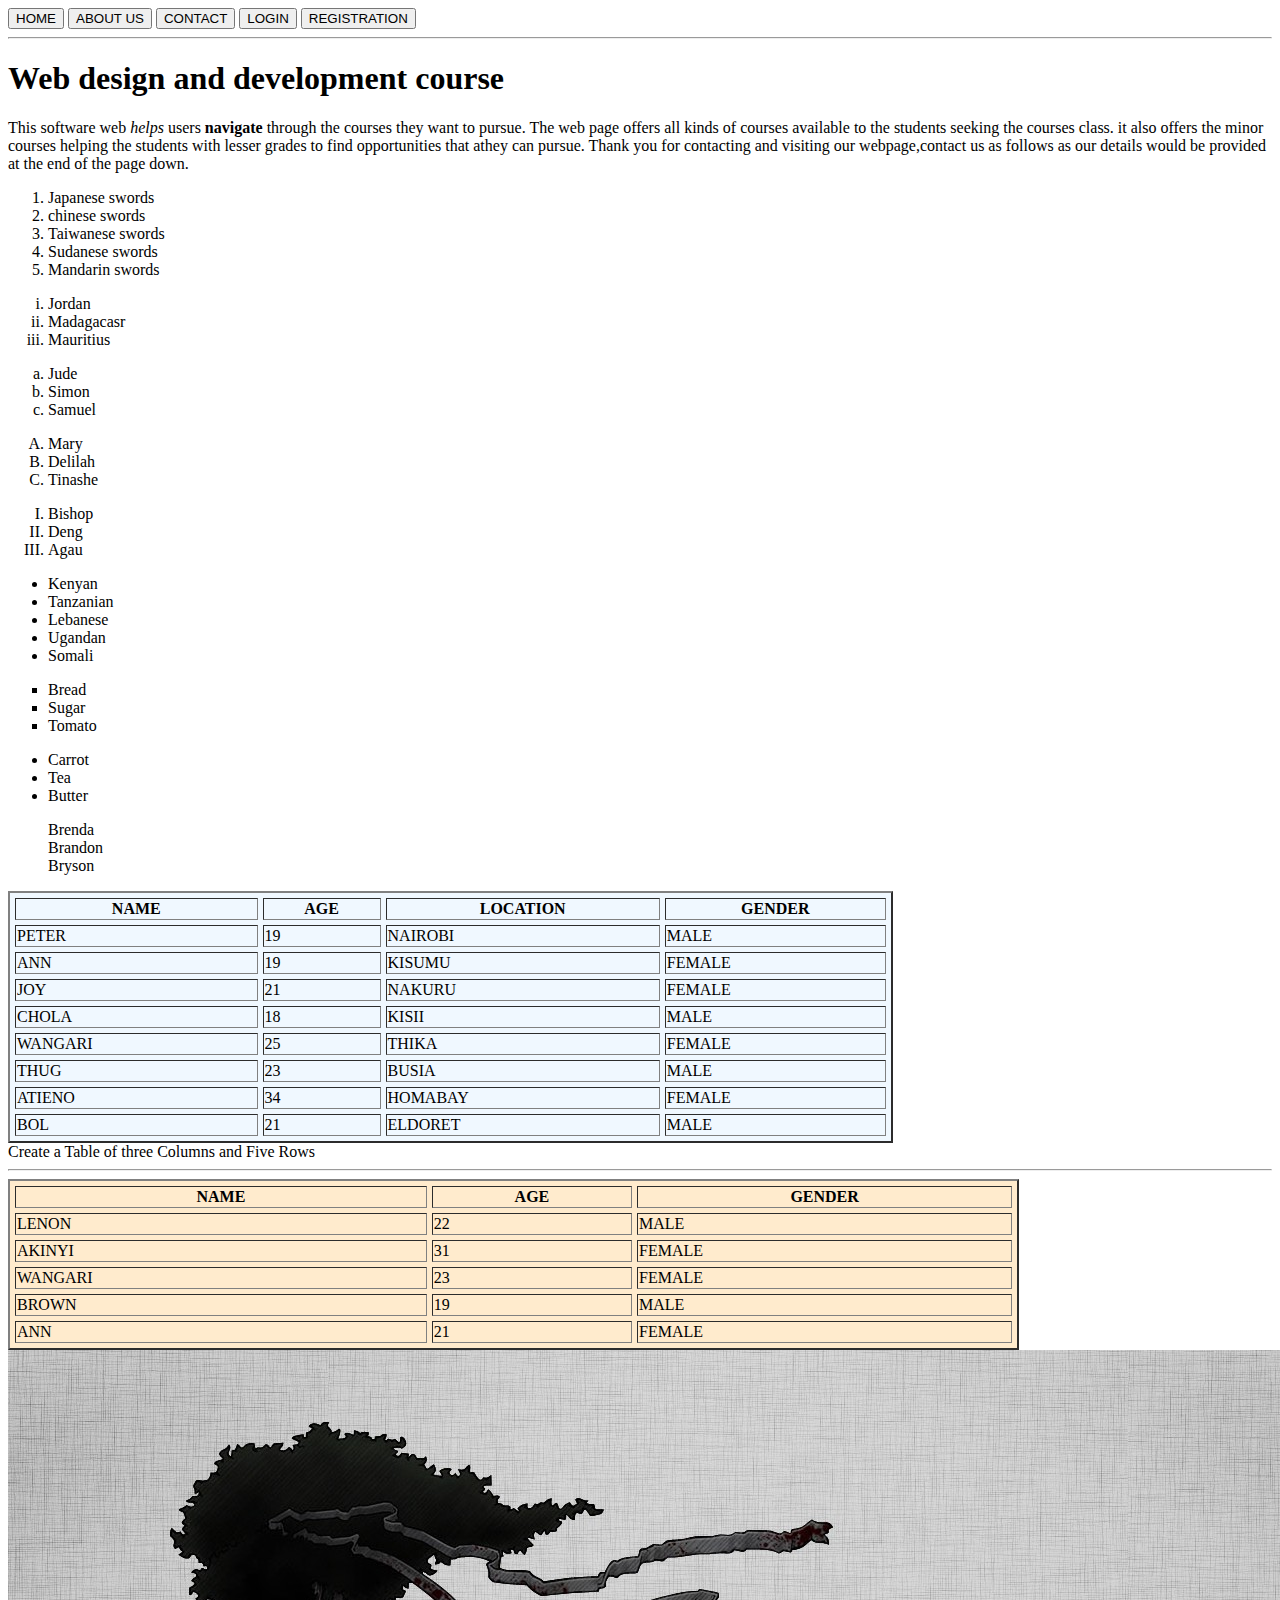
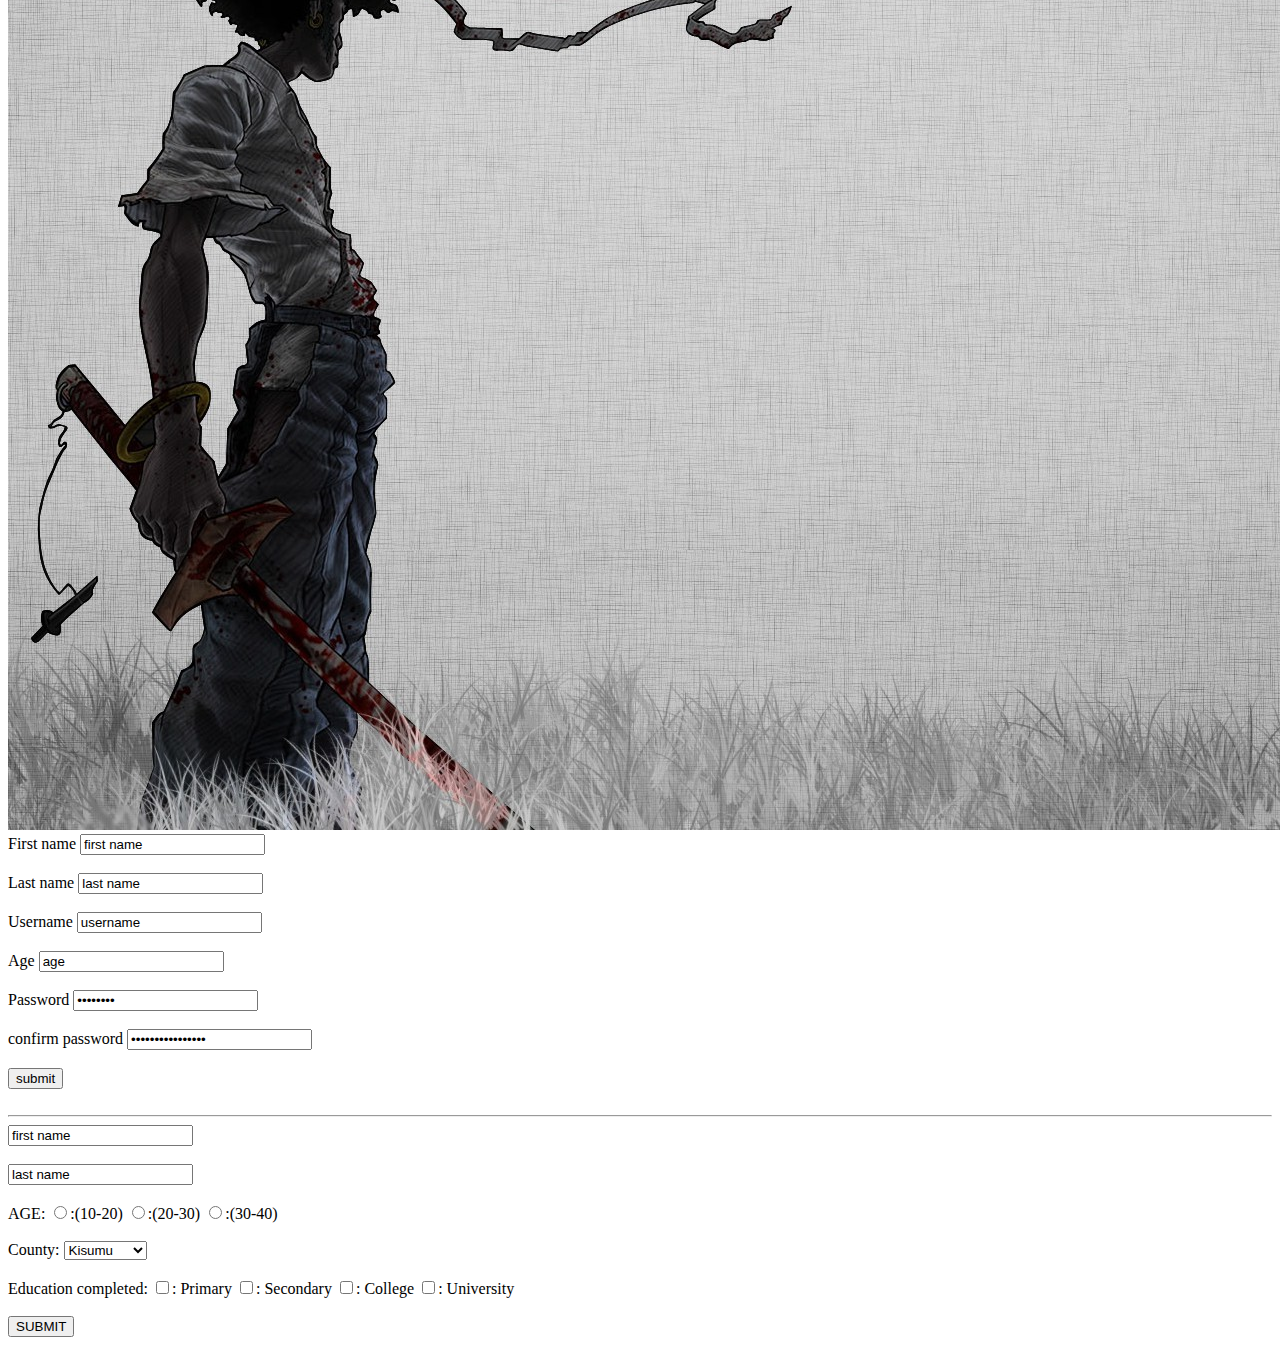
<file: INDEX.html>
<!DOCTYPE html>
<html lang="en">
<head>
    <meta charset="UTF-8">
    <title>Recap</title>
</head>
<body>
<button>HOME</button>
<button>ABOUT US</button>
<button>CONTACT</button>
<button>LOGIN</button>
<button>REGISTRATION</button>
<hr>

<h1>Web design and development course</h1>
<p>This software web <em>helps</em> users <strong>navigate</strong>  through the courses they want to pursue.
The web page offers all kinds of courses available to the students seeking the courses class.
it also offers the minor courses helping the students with lesser grades to find opportunities that athey can pursue.
Thank you for contacting and visiting our webpage,contact us as follows as our details would be provided at the end of the page down.
   <ol>
    <li>Japanese swords</li>
    <li>chinese swords</li>
    <li>Taiwanese swords</li>
    <li>Sudanese swords</li>
    <li>Mandarin swords</li>
</ol>
<ol type="i">
    <li>Jordan</li>
    <li>Madagacasr</li>
    <li>Mauritius</li>
</ol>
<ol type="a">
    <li>Jude</li>
    <li>Simon</li>
    <li>Samuel</li>
</ol>
<ol type="A">
    <li>Mary</li>
    <li>Delilah</li>
    <li>Tinashe</li>
</ol>
<ol type="I">
    <li>Bishop</li>
    <li>Deng</li>
    <li>Agau</li>
</ol>
<ul>
    <li>Kenyan</li>
    <li>Tanzanian</li>
    <li>Lebanese</li>
    <li>Ugandan</li>
    <li>Somali</li>
</ul>
<ul type="square">
    <li>Bread</li>
    <li>Sugar</li>
    <li>Tomato</li>
</ul>
<ul type="cirlces">
    <li>Carrot</li>
    <li>Tea</li>
    <li>Butter</li>
</ul>
<ul type="none">
    <li>Brenda</li>
    <li>Brandon</li>
    <li>Bryson</li>
</ul>
<table border="2" cellspacing="5" width="70%" bgcolor="#f0f8ff">
    <tr>
        <th>NAME</th>
        <th>AGE</th>
        <th>LOCATION</th>
        <th>GENDER</th>
    </tr>
    <tr>
        <td>PETER</td>
        <td>19</td>
        <td>NAIROBI</td>
        <td>MALE</td>
    </tr>
    <tr>
        <td>ANN</td>
        <td>19</td>
        <td>KISUMU</td>
        <td>FEMALE</td>
    </tr>
    <tr>
        <td>JOY</td>
        <td>21</td>
        <td>NAKURU</td>
        <td>FEMALE</td>
    </tr>
    <tr>
        <td>CHOLA</td>
        <td>18</td>
        <td>KISII</td>
        <td>MALE</td>
    </tr>
    <tr>
        <td>WANGARI</td>
        <td>25</td>
        <td>THIKA</td>
        <td>FEMALE</td>
    </tr>
    <tr>
        <td>THUG</td>
        <td>23</td>
        <td>BUSIA</td>
        <td>MALE</td>
    </tr>
    <tr>
        <td>ATIENO</td>
        <td>34</td>
        <td>HOMABAY</td>
        <td>FEMALE</td>
    </tr>
    <tr>
        <td>BOL</td>
        <td>21</td>
        <td>ELDORET</td>
        <td>MALE</td>
    </tr>


</table>
Create a Table of three Columns
and Five Rows
<hr>
<table border="2" cellspacing="5" width="80%" bgcolor="#ffebcd">
    <tr>
        <th>NAME</th>
        <th>AGE</th>
        <th>GENDER</th>
    </tr>
    <tr>
        <td>LENON</td>
        <td>22</td>
        <td>MALE</td>
    </tr>
    <tr>
        <td>AKINYI</td>
        <td>31</td>
        <td>FEMALE</td>
    </tr>
    <tr>
        <td>WANGARI</td>
        <td>23</td>
        <td>FEMALE</td>
    </tr>
    <tr>
        <td>BROWN</td>
        <td>19</td>
        <td>MALE</td>
    </tr>
    <tr>
        <td>ANN</td>
        <td>21</td>
        <td>FEMALE</td>
    </tr>
</table>
    <img src="R37c754f64b9dff3f0932c2c9525fc609.jpg" alt="">
<form action="">
    <label for="">First name</label>
    <input type="text" name="first name" value="first name" placeholder="Enter your first name"><br><br>
    <label for="">Last name</label>
    <input type="text" name="last name" value="last name" placeholder="Enter your last name"><br><br>
    <label for="">Username</label>
    <input type="text" name="username" value="username" placeholder="Enter username"><br><br>
    <label for="">Age</label>
    <input type="text" name="age" value="age" placeholder="enter your age"><br><br>
    <label for="">Password</label>
    <input type="password" name="password" value="password" placeholder="enter password"><br><br>
    <label for="">confirm password</label>
    <input type="password" name="confirm password" value="confirm password" placeholder="confirm password"><br><br>
    <input type="SUBMIT" name="submit" value="submit" placeholder="submit"><br><br>
</form>
<hr>

<form action="">
    <input type="text" placeholder="first name" name="first name" value="first name"><br><br>
    <input type="text" placeholder="last name" name="last name" value="last name"><br><br>
    AGE: <input type="radio" name="age" value="ten">:(10-20)
         <input type="radio" name="age" value="twenty">:(20-30)
         <input type="radio" name="age" value="thirty">:(30-40)
    <br><br>
    County:
    <select name="dropdown" id="">
        <option value="">Kisumu</option>
        <option value="">Nairobi</option>
        <option value="">Machakos</option>
        <option value="">Nakuru</option>
        <option value="">Mombasa</option>

    </select>
    <br><br>
    Education completed:
    <input type="checkbox" name="education" Value="Primary">: Primary
    <input type="checkbox" name="education" value="Secondary">: Secondary
    <input type="checkbox" name="education" value="College">: College
    <input type="checkbox" name="education" value="University">: University
    <br><br>
    <input type="submit" value="SUBMIT" name="SUBMIT">
</form>



</body>
</html>
</file>
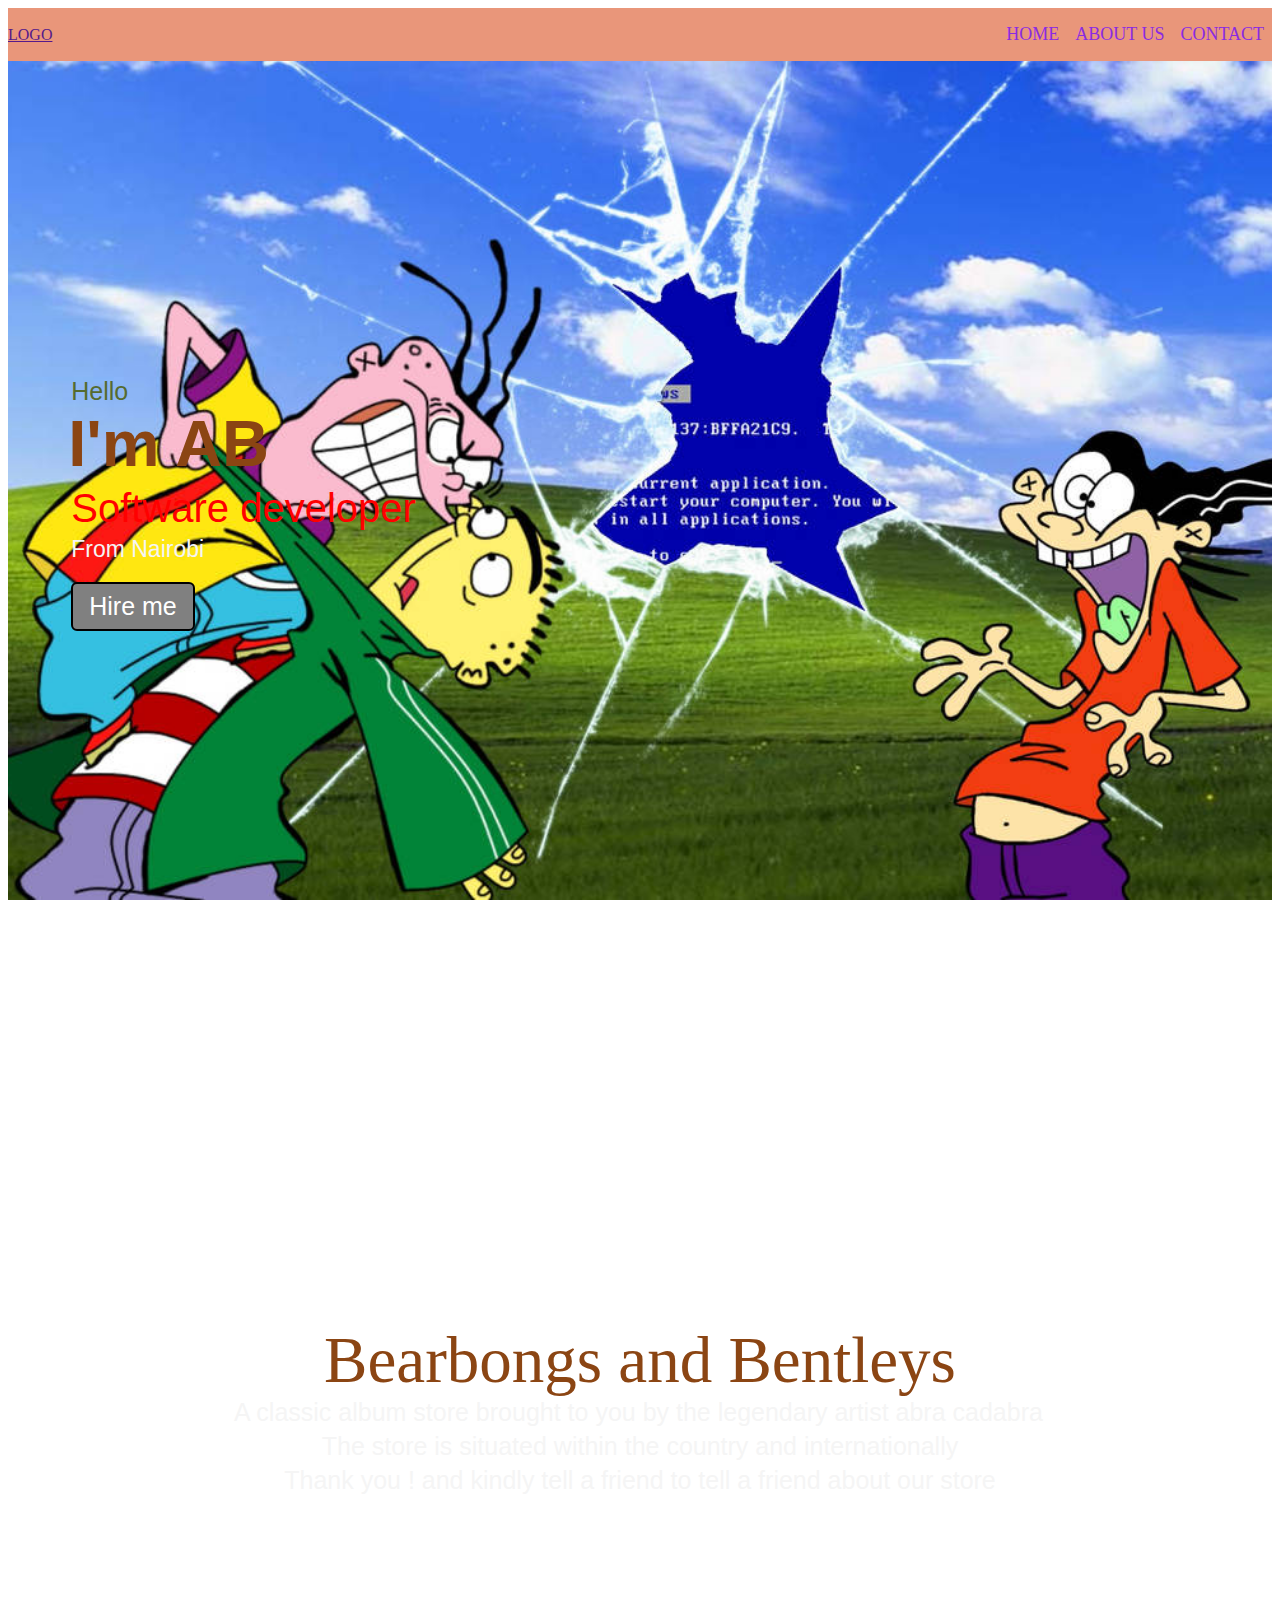
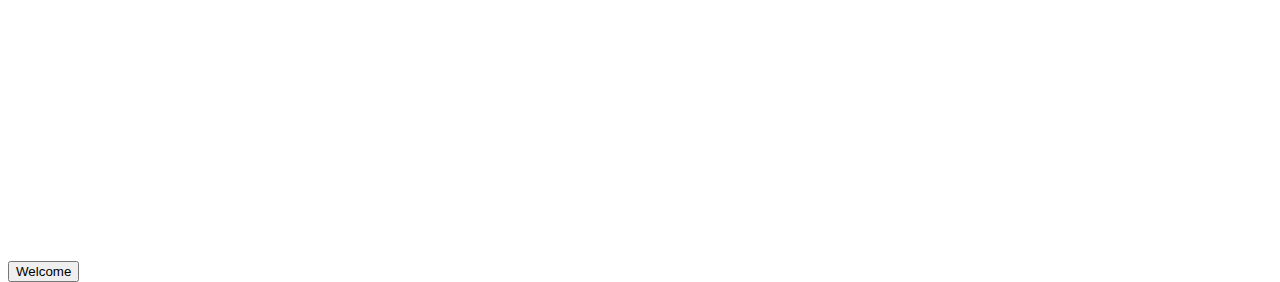
<file: div.html>
<!DOCTYPE html>
<html lang="en">
<head>
    <meta charset="UTF-8">
    <title>Division</title>
    <link rel="stylesheet" href="KILLAMI/myfile.css">
</head>
<body>
<div class="navbar">
    <div class="logo">
        <a href="">LOGO</a>
    </div>
    <ul class="menu">
        <li><a href="">HOME</a></li>
        <li><a href="">ABOUT US</a></li>
        <li><a href="">CONTACT</a></li>
    </ul>
</div>

<section class="home" id="home">
    <div class="home-content">
        <div class="text">
            <div class="text-one">Hello</div>
            <div class="text-two">I'm  AB</div>
            <div class="text-three">Software developer</div>
            <div class="text-four">From Nairobi</div>
        </div>
        <div class="button">
           <button>Hire me</button>
        </div>
    </div>
</section>
<section class="about" id="about">
 <div class="about-content">
        <div class="text">
            <div class="text-one">Bearbongs and Bentleys</div>
            <div class="text-two">A classic album store  brought to you by the legendary artist abra cadabra</div>
            <div class="text-three">The store is situated within the country and internationally</div>
            <div class="text-four">Thank you ! and kindly tell a friend to tell a friend about our store</div></div>
        </div>
        <div class="button">
           <button>Welcome</button>
        </div>
</section>
<section class="contact" id="contact">

</section>

</body>
</html>
</file>
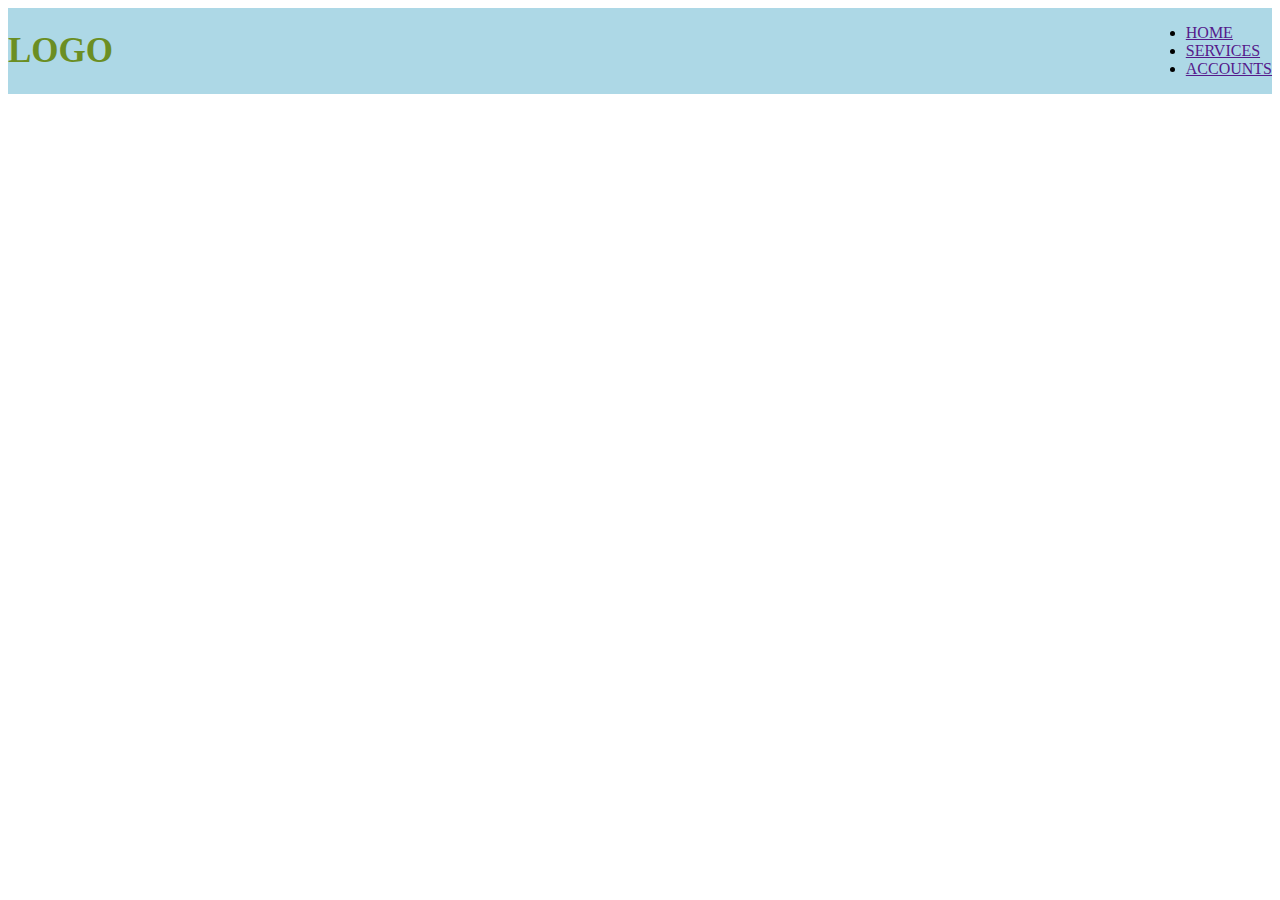
<file: divvtest.html>
<!DOCTYPE html>
<html lang="en">
<head>
    <meta charset="UTF-8">
    <title>Title</title>
</head>
<link rel="stylesheet" href="Slutty.css">
<body>
<div class="navbar">
    <div class="logo">
        <a href="">LOGO</a>
    </div>
    <ul class="all-links">
        <li><a href="">HOME</a></li>
        <li><a href="">SERVICES</a></li>
        <li><a href="">ACCOUNTS</a></li>
    </ul>
</div>

</body>
</html>
</file>
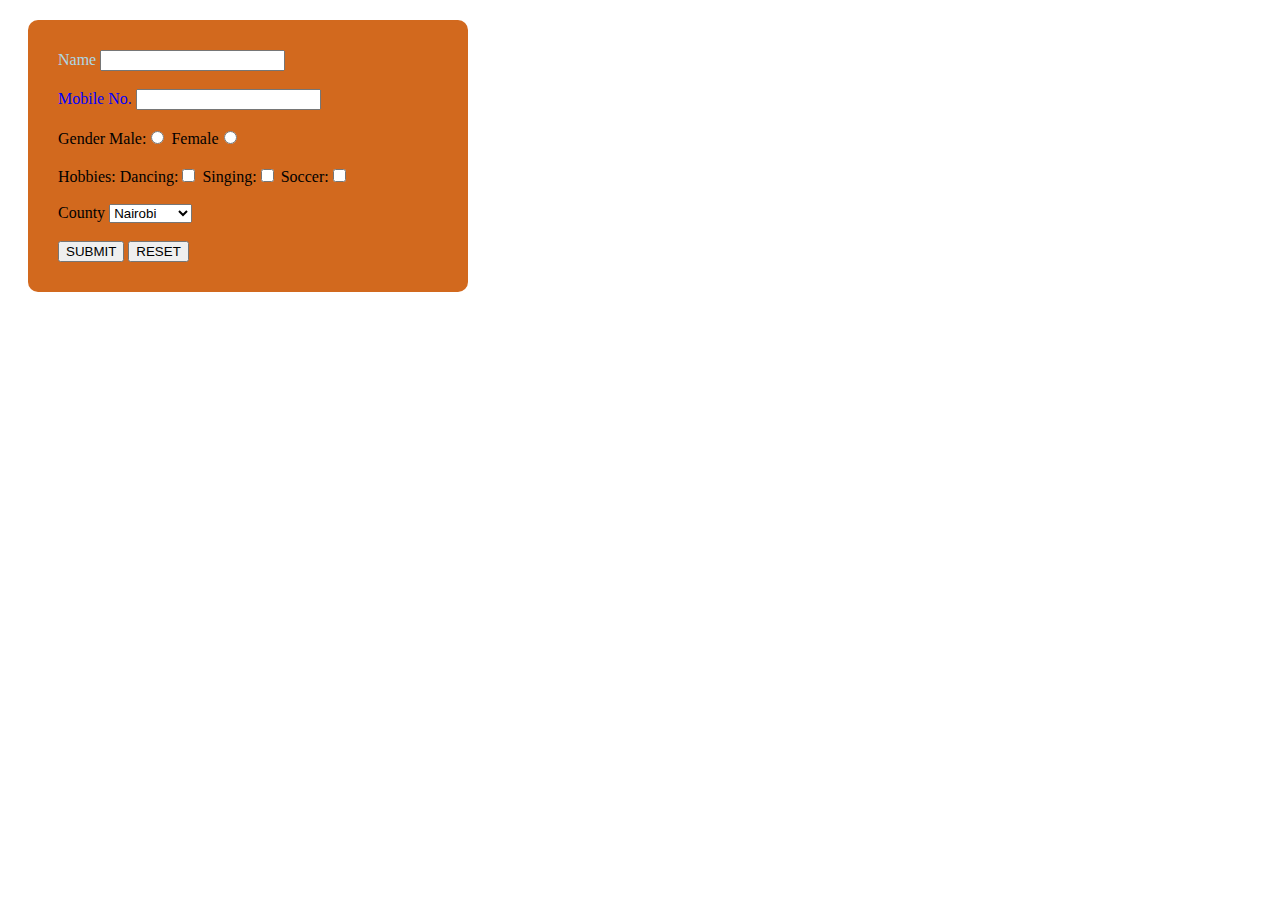
<file: FORMS.html>
<!DOCTYPE html>
<html lang="en">
<head>
    <meta charset="UTF-8">
    <title>Forms</title>
    <style>
        .name{
            color: lightblue;
        }
        #mobile{
            color: blue;
        }
    </style>
</head>
<body>
<form action=""style="background-color: chocolate; border-radius: 10px; padding: 30px;margin: 20px;width: 380px">
    <div class="name">
        <label for="">Name</label>
        <input type="text"> <br><br>
    </div>
    <div id="mobile">
        <label for="">Mobile No.</label>
        <input type="text"> <br><br>
    </div>
    <label for="">Gender</label>
      Male:<input type="Radio"name="gender"  value="male">
      Female<input type="radio" name="gender" value="female"> <br><br>
    <label for="">Hobbies:</label>
    Dancing:<input type="checkbox" name="hobby" value="dancing">
    Singing:<input type="checkbox" name="singing" value="singing">
    Soccer:<input type="checkbox" name="soccer" value="soccer"> <br><br>
    <label for="">County</label>
    <select name="dropdown" id="">
        <option value="">Nairobi</option>
        <option value="">Kisumu</option>
        <option value="">Mombasa</option>
        <option value="">Nyeri</option>
        <option value="">Nakuru</option>
        <option value="">Narok</option>
        <option value="">Machakos</option>
    </select>
    <br><br>
    <input type="submit" value="SUBMIT">
    <input type="reset" value="RESET">
</form>



</body>
</html>
</file>
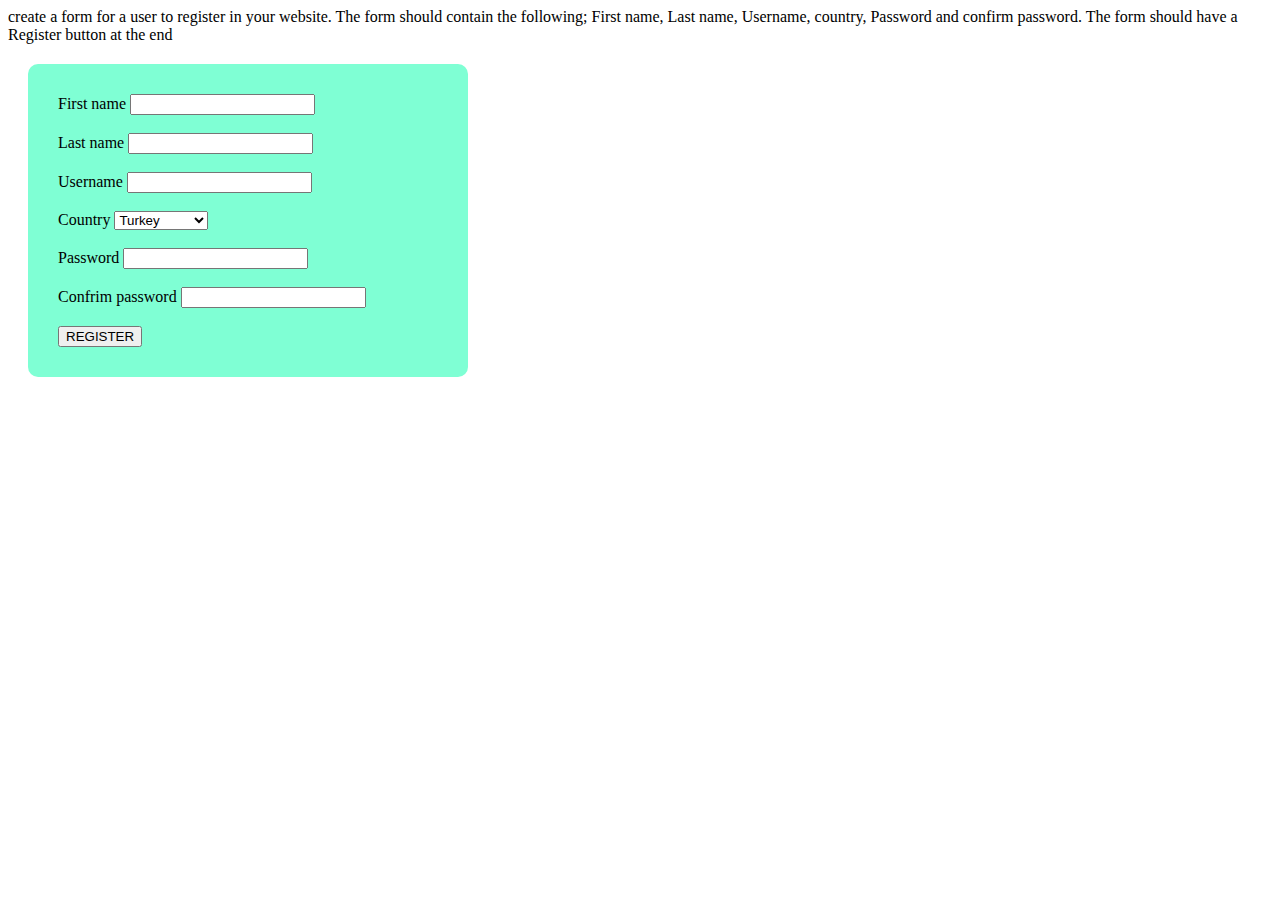
<file: forrm.html>
<!DOCTYPE html>
<html lang="en">
<head>
    <meta charset="UTF-8">
    <title>Form</title>
</head>
<body>
create a form for a user to register in
your website. The form should contain the
following; First name, Last name, Username,
country, Password and confirm password.
The form should have a Register button at
the end

<form action=""style="background-color: aquamarine; border-radius: 10px; padding: 30px;margin: 20px;width: 380px">
      <label for=""> First name</label>
      <input type="text"> <br><br>
      <label for="">Last name</label>
      <input type="text"> <br><br>
    <label for="">Username</label>
    <input type="text"><br><br>
      <label for="">Country</label>
      <select name="dropdown" id="">
          <option value="">Turkey</option>
          <option value="">Romania</option>
          <option value="">Germany</option>
          <option value="">Sudan</option>
          <option value="">Kenya</option>
          <option value="">Uganda</option>
          <option value="">USA</option>
          <option value="">North Korea</option>
          <option value="">Malaysia</option>
      </select>
      <br><br>

      <label for="">Password</label>
      <input type="password"> <br><br>
      <label for="">Confrim password</label>
      <input type="password"> <br><br>
      <label for=""></label>
<input type="submit" value="REGISTER">













</body>
</html>
</file>
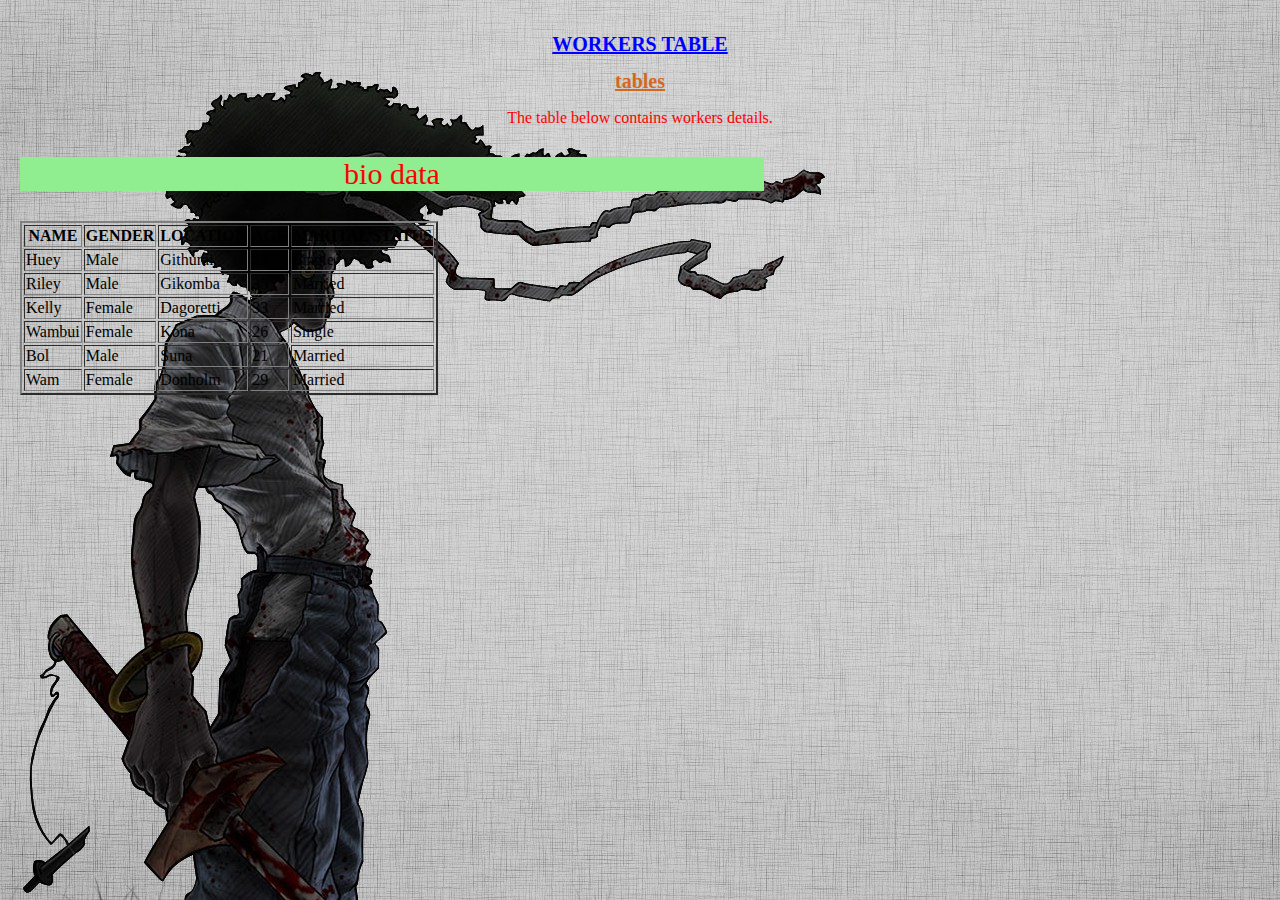
<file: taaable.html>
<!DOCTYPE html>
<html lang="en">
<head>
    <meta charset="UTF-8">
    <title>Table</title>
    <style>

        h1{
            color: blue;
            font-size: 20px;
            font-family: Calibri;
            text-decoration: underline;
            text-align: center;

        }
        p{
            color: red;
            text-align: center;
        }
        body{
            background-color: aqua;
            margin: 10px;
            padding: 10px;
            background-image: url("R37c754f64b9dff3f0932c2c9525fc609.jpg");
        }
        .bio{
            font-size: 30px;
            background-color: lightgreen;
            text-decoration: none;
            text-align: center;
            width: 60%;
        }
        #table{
            color: chocolate;
            margin: 10px;
            border: none;
            border-radius: 10px;
        }
        .top
        font-size: 30px

    </style>
</head>
<body >
<!--Create a heading of a table-->
<!--Display a paragraph describing the table-->
<!--Display a table of employees with name-->
<!--Gender, location, Age  and Marital status-->
<!--&lt;!&ndash;NB: Ensure you style all elements above&ndash;&gt;-->
</body>
<h1 class="top">WORKERS TABLE</h1>
<h1 id="table">tables</h1>
<P>The table below contains workers details.</P>
<p class="bio">bio data</p>
<table border="2" >
    <tr>
        <th>NAME</th>
        <th>GENDER</th>
        <th>LOCATION</th>
        <th>AGE</th>
        <th>MARITAL STATUS</th>
        <tr>
    <td>Huey</td>
    <td>Male</td>
    <td>Githurai</td>
    <td>23</td>
    <td>Single</td>

    <tr>
    <td>Riley</td>
    <td>Male</td>
    <td>Gikomba</td>
    <td>35</td>
    <td>Married</td>

    <tr>
    <td>Kelly</td>
    <td>Female</td>
    <td>Dagoretti</td>
    <td>33</td>
    <td>Married</td>

    <tr>
    <td>Wambui</td>
    <td>Female</td>
    <td>Kona</td>
    <td>26</td>
    <td>Single</td>

    <tr>
    <td>Bol</td>
    <td>Male</td>
    <td>Suna</td>
    <td>21</td>
    <td>Married</td>

    <tr>
    <td>Wam</td>
    <td>Female</td>
    <td>Donholm</td>
    <td>29</td>
    <td>Married</td>
</tr>
</tr>

</tr>
</tr>
</tr>

</tr>
    </tr>
</table>

</html>
</file>
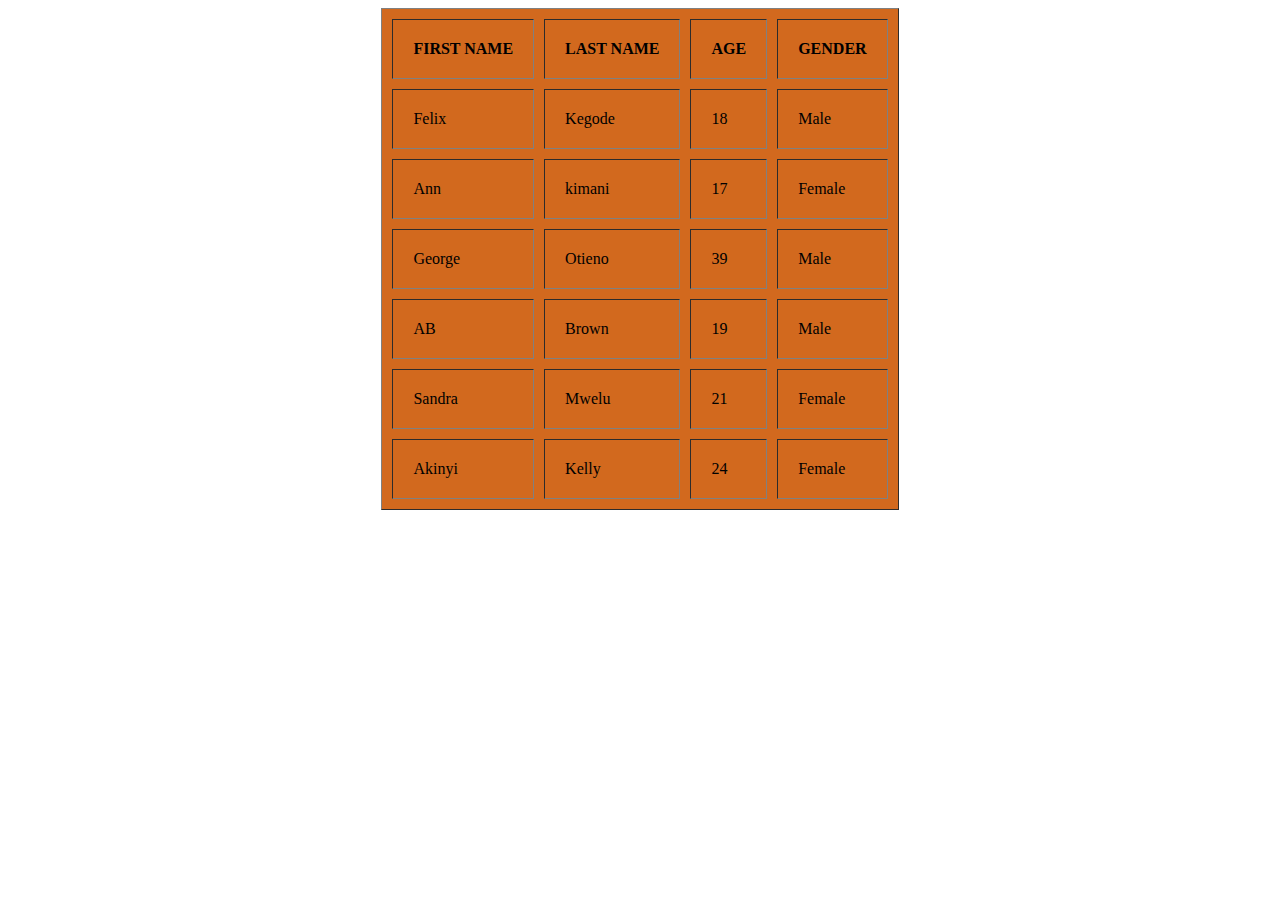
<file: Table.html>
<!DOCTYPE html>
<html lang="en">
<head>
    <meta charset="UTF-8">
    <title>Title</title>
</head>
<body>
<table border="1"bgcolor="#d2691e" align="center" cellspacing="10" cellpadding="20">
    <tr>
        <th>FIRST NAME</th>
        <th>LAST NAME</th>
        <th>AGE</th>
        <th>GENDER</th>
    </tr>
    <tr>
        <td>Felix</td>
        <td>Kegode</td>
        <td>18</td>
        <td>Male</td>
    </tr>
    <tr>
        <td>Ann</td>
        <td>kimani</td>
        <td>17</td>
        <td>Female</td>
        <tr>
    <td>George</td>
    <td>Otieno</td>
    <td>39</td>
    <td>Male</td>

    <tr>
    <td>AB</td>
    <td>Brown</td>
    <td>19</td>
    <td>Male</td>

    <tr>
    <td>Sandra</td>
    <td>Mwelu</td>
    <td>21</td>
    <td>Female</td>

    <tr>
    <td>Akinyi</td>
    <td>Kelly</td>
    <td>24</td>
    <td>Female</td>
</tr>
</table>
</tr>
</tr>
    </tr>
</table>




</body>
</html>
</file>
<file: KILLAMI/myfile.css>
h2{
    color: darkcyan;
    font-size: 33px;
    text-align: center;
    text-decoration: underline;
}
.one{
    text-decoration: none;
    color: black;
}
p{
    color: chocolate;
    text-align: center;
    font-size: 33px;
    margin: 20px;
}
.navbar{
    width: 100%;
    display: flex;
    justify-content: space-between;
    align-items: center;
    margin: auto;
    background-color:darksalmon;
}
.navbar.logo a{
    font-size: 45px;
    font-weight: 600;
    color:olivedrab;
    text-decoration:none;
}
.navbar .menu{
    display: flex;
    position: relative;
}

    .navbar .menu li{
        list-style: none;
        margin:0 8px;
        text-decoration: none;
    }

.navbar .menu a{
    font-size: 18px;
    font-weight: 500;
    color: blueviolet;
    padding: 6px 0;
    text-decoration: none;

}

.navbar .menu a:hover{
    color: green;
    text-decoration: underline;
}
.home{
    width: 100%;
    height: 100vh;
    background-image: url("eddy.jpg");
    background-size:cover;
    background-position:center;
    background-attachment: fixed;
    font-family: sans-serif;
}
.home .home-content{
    width: 90%;
    height: 100%;
    margin: auto;
    display: flex;
    flex-direction: column;
    justify-content: center;
}
.home .text-one{
    font-size: 25px;
    color: darkolivegreen;
}
.home .text-two{
    font-size: 65px;
    color: saddlebrown;
    font-weight: 600;
    margin-left: -3px;
}
.home .text-three{
    font-size:40px ;
    margin: 5px 0;
    color: red;
}
.home .text-four{
    font-size: 23px;
    margin: 5px 0;
    color: whitesmoke;
}
.home .button{
    margin:14px 0;
}
.home .button button{
    padding: 8px 16px;
    outline: none;
    border-radius: 6px;
    font-size: 25px;
    font-weight: 400;
    background-color: grey;
    color: white;
    cursor: pointer;
    border: 2px solid black;
}
.home .button button:hover{
    border-color: blue;
    background-color: whitesmoke;
    color:purple;
}
.about{
    width: 100%;
    height: 100vh;
    background-image: url("artt.jpg");
    background-size:cover;
    background-position:center;
    background-attachment: fixed;
    font-family: sans-serif;
}
.about .about-content {
    width: 90%;
    height: 100%;
    margin: auto;
    display: flex;
    flex-direction: column;
    justify-content: center;
}
.about .text-one{
    font-size: 65px;
    color: saddlebrown;
    justify-content: center;
    text-align: center;
    font-family: Algerian;
}
.about .text-two{
    font-size: 25px;
    color: whitesmoke;
    font-weight: 300;
    margin-left: -3px;
    justify-content: center;
    text-align: center;
}
.about .text-three{
    font-size:25px ;
    margin: 5px 0;
    color: whitesmoke;
    justify-content: center;
    text-align: center;
}
.about .text-four{
    font-size: 25px;
    margin: 5px 0;
    color: whitesmoke;
    justify-content: center;
    text-align: center;
}
</file>
<file: Slutty.css>
h2 {
    color: darkcyan;
    font-size: 33px;
    text-align: center;
    text-decoration: underline;
}

p{
    color:blueviolet;
    text-align: center;
    font-size: 22px;
    margin: 20px;

}
.navbar{
    width: 100%;
    display: flex;
    justify-content: space-between;
    align-items: center;
    margin: auto;
    background-color:lightblue;

}
.navbar .logo a{
    font-size: 35px;
    font-weight: 600;
    color:olivedrab;
    text-decoration:none;
}
.navbar .menu{
    display: flex;
    position: relative;
}
.navbar .menu li{
    list-style: none;
    margin:0 8px;
    text-decoration: none;
}
.navbar .menu a{
    font-size: 18px;
    font-weight: 500;
    color: blueviolet;
    padding: 6px 0;
    text-decoration: none;
}
</file>
